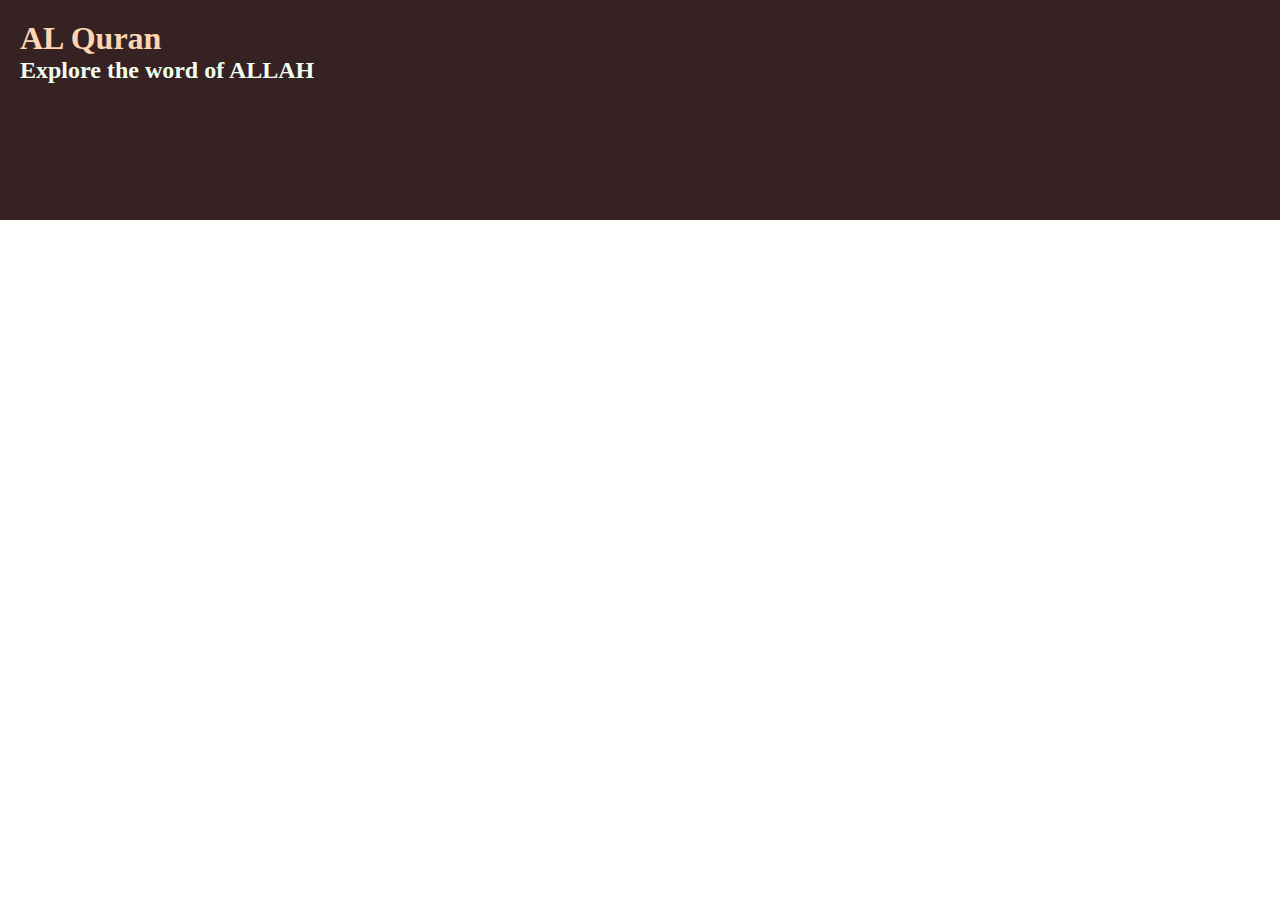
<file: html/index.html>
<!DOCTYPE html>
<html lang="en" dir="ltr">
<head>
  <meta charset="utf-8">
  <title>Al Quran</title>
  <link rel="stylesheet" href="Style.css">
</head>
<body>
  <div class="Top-H">
    <h1>AL Quran </h1>
    <div class="Bottom-H">
      <h2>Explore the word of ALLAH</h2>
    </div>

  </div>


<!--  <div id="Style0">
    <h5>You can explore it in your own language on our website</h5>
    <p>We have availabele in these languages:</p>
    <ul>
      <li>English</li>
      <li>Español(spanish)</li>
      <li>	हिन्दी(Hindi)</li>
      <li>日本語(Japanese)</li>
      <li>	Latina(Latin)</li>
      <li>More</li>
    </ul>
  </div>
  <hr>
  <div id="Style2">
    <header>
      <nav>
        <li>Home</li>
        <li>Search</li>
      </nav>
    </header>
    <aside >
      Dashboard Setting
    </aside>
    <section>
      <h1>MULK</h1>

    </section>
  </div>




  <img src="Quranverse.jpg" width="800"height="400">
  <hr>
  <div class="Style1">
    <table border="2">
      <tr>
        <th>fajr</th>
        <th>Zuhr</th>
        <th>Asr</th>
        <th>Magrib</th>
        <th>Isha</th>
      </tr>

      <tr>
        <td>2</td>
        <td>4</td>
        <td>4</td>
        <td>3</td>
        <td>4</td>
      </tr>
    </table>

  </div>
-->
</body>
</html>
</file>
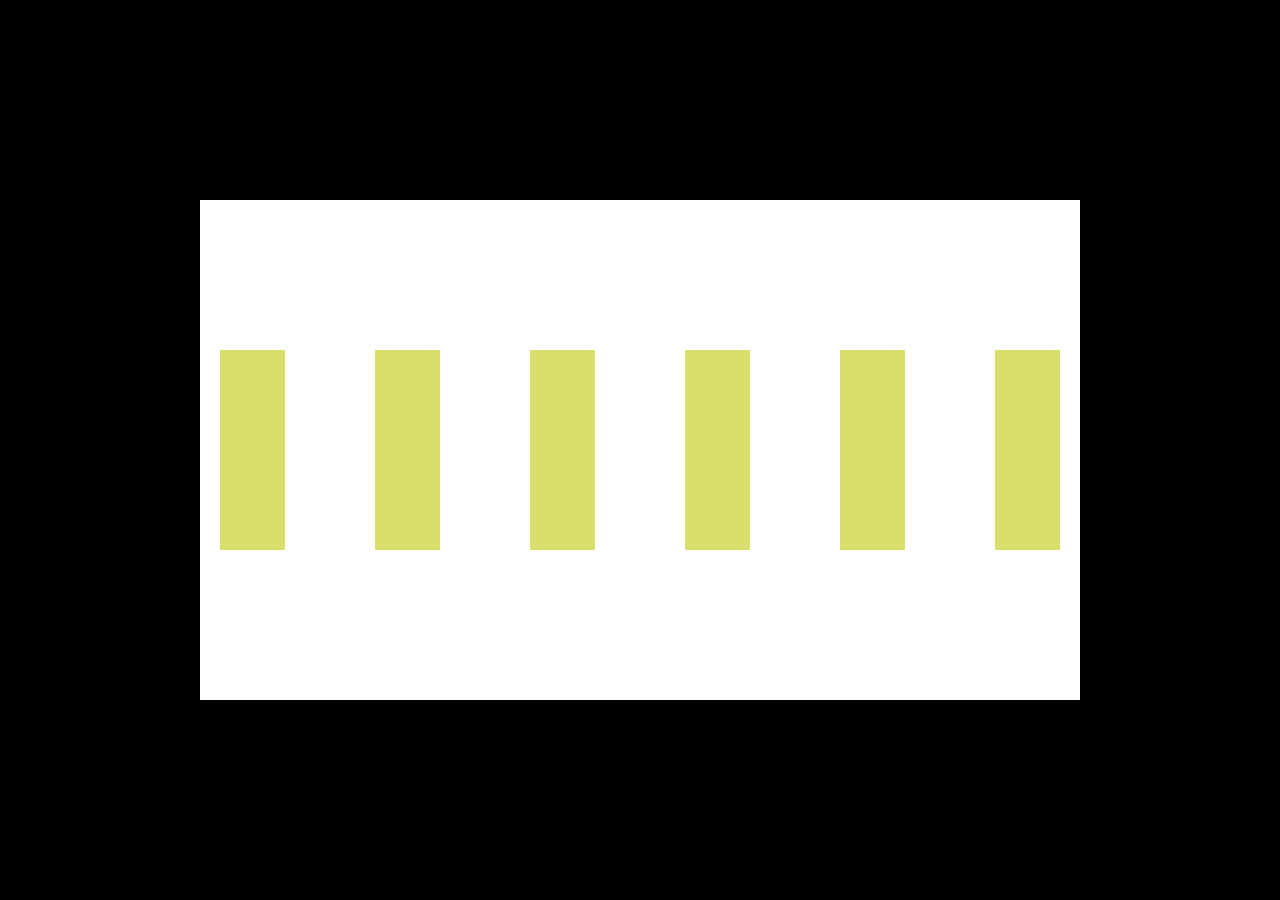
<file: html/mediaQueryex.html>
<!DOCTYPE html>
<html lang="en" dir="ltr">
  <head>
    <meta name="viewport" content="width=device-width, initial-scale=1.0">
    <link rel="stylesheet" href="meadiaQueryex0.css">
    <title> Test File</title>
  </head>
  <body>
    <div class="parent">
      <div class="child">

      </div>
      <div class="child">

      </div>
      <div class="child">

      </div>
      <div class="child">

      </div>
      <div class="child">

      </div>
      <div class="child">

      </div>

    </div>

  </body>
</html>
</file>
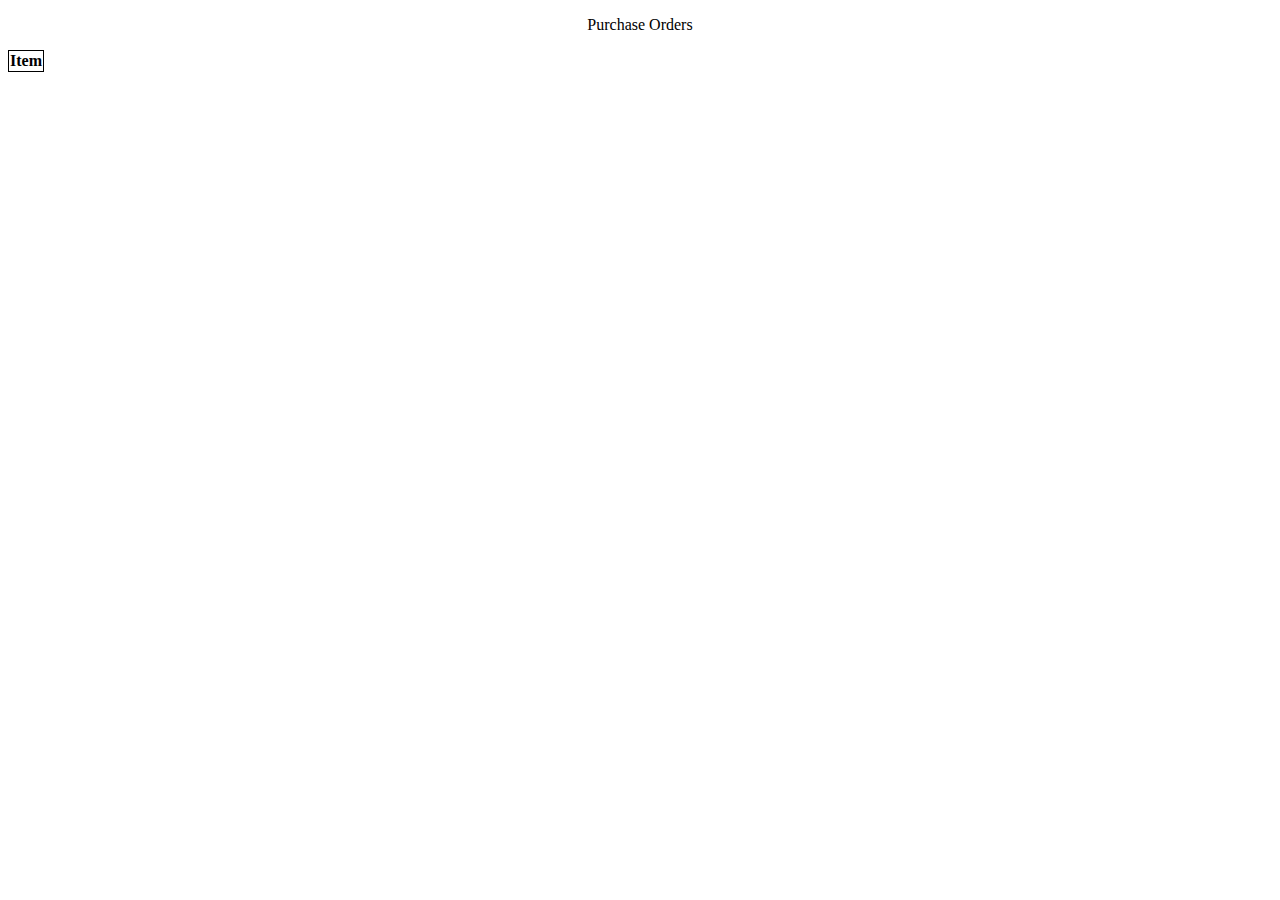
<file: html/test1.html>
<!DOCTYPE html>
<html>
  <head>
    <meta charset="utf-8">
    <title>Spreadsheet</title>
    <style>
    p{
      text-align: center;
    }
      td {
        text-align: right;
        width: 33%;
      }
      td, th, table {
        border: 1px solid;
        border-collapse: collapse;
      }
      th {
        text-align: center;
      }
    </style>
  </head>
  <body>
    <p>Purchase Orders</p>

    <table>
      <thead>
        <tr>
          <th>Item</th>
        </tr>
      </thead>
      <tbody>
      </tbody>
    </table>
  </body>
</html>
</file>
<file: html/Style.css>
* {
  margin: 0;
  padding: 0;
}
.Top-H {
  position: relative;
  padding-left: 20px;
  padding-top: 20px;
  background-color: #362222;
  color: #FDD5B2;
  height: 200px;

}

.Bottom-H {
  position: absolute;
  color: #F0FFF0;

}
</file>
<file: html/meadiaQueryex0.css>
* {
  margin: 0;
  padding: 0;
}

@media (min-width:768px) {
  body {
    background-color: #7C83FD;
  }
}

@media (min-width:1024px) {
  body {
    background-color: #FC83FD;
  }
}

body {
  background-color: #000;
  padding: 200px;

}

.parent {

  position: relative;
  background-color: #fff;
  width: 100%;
  height: 500px;
  display: flex;
  gap: 50px;
  align-items: center;
  justify-content: center ;



}

.child {
  margin: 20px;
  position: sticky;
  background-color: #D9DD6B;
  width: 200px;
  height: 200px;
}
</file>
